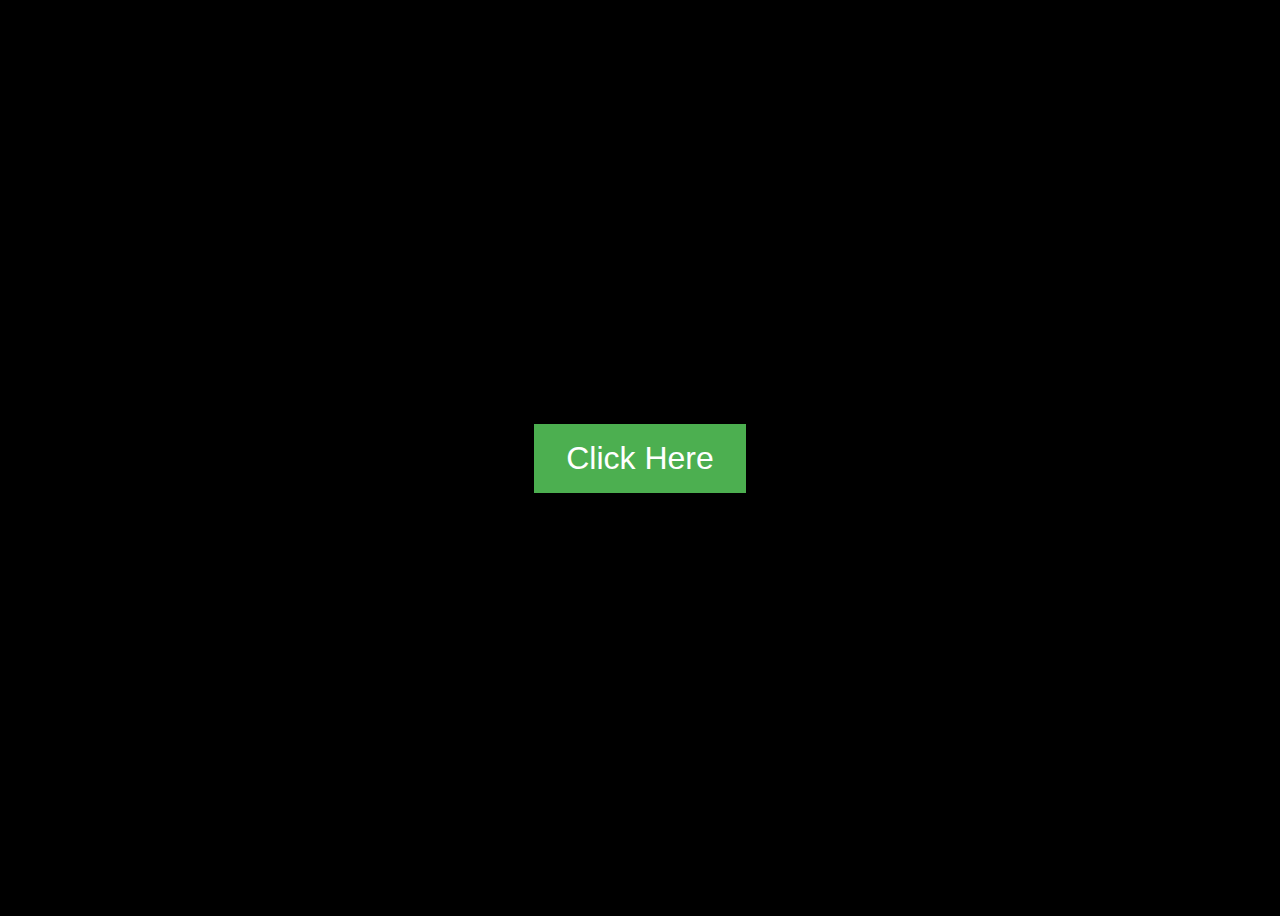
<file: index.html>
<!DOCTYPE html>
<html lang="en">
<head>
    <meta charset="UTF-8">
    <meta name="viewport" content="width=device-width, initial-scale=1.0">
    <title>Flowers</title>
    <link rel="stylesheet" href="flower.css">
</head>
<body class="not-loaded">
  <div id="initial-screen" class="initial-screen">
    <button id="start-button" class="start-button">Click Here</button>
  </div>
  <div id="flower-screen" class="flower-screen">
  <div class="flower-title">
    <p>You are Loved <3</p>
  </div>
  <div class="night"></div>
  <div class="flowers">
    <div class="flower flower--1">
      <div class="flower__leafs flower__leafs--1">
        <div class="flower__leaf flower__leaf--1"></div>
        <div class="flower__leaf flower__leaf--2"></div>
        <div class="flower__leaf flower__leaf--3"></div>
        <div class="flower__leaf flower__leaf--4"></div>
        <div class="flower__white-circle"></div>

        <div class="flower__light flower__light--1"></div>
        <div class="flower__light flower__light--2"></div>
        <div class="flower__light flower__light--3"></div>
        <div class="flower__light flower__light--4"></div>
        <div class="flower__light flower__light--5"></div>
        <div class="flower__light flower__light--6"></div>
        <div class="flower__light flower__light--7"></div>
        <div class="flower__light flower__light--8"></div>

      </div>
      <div class="flower__line">
        <div class="flower__line__leaf flower__line__leaf--1"></div>
        <div class="flower__line__leaf flower__line__leaf--2"></div>
        <div class="flower__line__leaf flower__line__leaf--3"></div>
        <div class="flower__line__leaf flower__line__leaf--4"></div>
        <div class="flower__line__leaf flower__line__leaf--5"></div>
        <div class="flower__line__leaf flower__line__leaf--6"></div>
      </div>
    </div>

    <div class="flower flower--2">
      <div class="flower__leafs flower__leafs--2">
        <div class="flower__leaf flower__leaf--1"></div>
        <div class="flower__leaf flower__leaf--2"></div>
        <div class="flower__leaf flower__leaf--3"></div>
        <div class="flower__leaf flower__leaf--4"></div>
        <div class="flower__white-circle"></div>

        <div class="flower__light flower__light--1"></div>
        <div class="flower__light flower__light--2"></div>
        <div class="flower__light flower__light--3"></div>
        <div class="flower__light flower__light--4"></div>
        <div class="flower__light flower__light--5"></div>
        <div class="flower__light flower__light--6"></div>
        <div class="flower__light flower__light--7"></div>
        <div class="flower__light flower__light--8"></div>

      </div>
      <div class="flower__line">
        <div class="flower__line__leaf flower__line__leaf--1"></div>
        <div class="flower__line__leaf flower__line__leaf--2"></div>
        <div class="flower__line__leaf flower__line__leaf--3"></div>
        <div class="flower__line__leaf flower__line__leaf--4"></div>
      </div>
    </div>

    <div class="flower flower--3">
      <div class="flower__leafs flower__leafs--3">
        <div class="flower__leaf flower__leaf--1"></div>
        <div class="flower__leaf flower__leaf--2"></div>
        <div class="flower__leaf flower__leaf--3"></div>
        <div class="flower__leaf flower__leaf--4"></div>
        <div class="flower__white-circle"></div>

        <div class="flower__light flower__light--1"></div>
        <div class="flower__light flower__light--2"></div>
        <div class="flower__light flower__light--3"></div>
        <div class="flower__light flower__light--4"></div>
        <div class="flower__light flower__light--5"></div>
        <div class="flower__light flower__light--6"></div>
        <div class="flower__light flower__light--7"></div>
        <div class="flower__light flower__light--8"></div>

      </div>
      <div class="flower__line">
        <div class="flower__line__leaf flower__line__leaf--1"></div>
        <div class="flower__line__leaf flower__line__leaf--2"></div>
        <div class="flower__line__leaf flower__line__leaf--3"></div>
        <div class="flower__line__leaf flower__line__leaf--4"></div>
      </div>
    </div>

    <div class="grow-ans" style="--d:1.2s">
      <div class="flower__g-long">
        <div class="flower__g-long__top"></div>
        <div class="flower__g-long__bottom"></div>
      </div>
    </div>

    <div class="growing-grass">
      <div class="flower__grass flower__grass--1">
        <div class="flower__grass--top"></div>
        <div class="flower__grass--bottom"></div>
        <div class="flower__grass__leaf flower__grass__leaf--1"></div>
        <div class="flower__grass__leaf flower__grass__leaf--2"></div>
        <div class="flower__grass__leaf flower__grass__leaf--3"></div>
        <div class="flower__grass__leaf flower__grass__leaf--4"></div>
        <div class="flower__grass__leaf flower__grass__leaf--5"></div>
        <div class="flower__grass__leaf flower__grass__leaf--6"></div>
        <div class="flower__grass__leaf flower__grass__leaf--7"></div>
        <div class="flower__grass__leaf flower__grass__leaf--8"></div>
        <div class="flower__grass__overlay"></div>
      </div>
    </div>

    <div class="growing-grass">
      <div class="flower__grass flower__grass--2">
        <div class="flower__grass--top"></div>
        <div class="flower__grass--bottom"></div>
        <div class="flower__grass__leaf flower__grass__leaf--1"></div>
        <div class="flower__grass__leaf flower__grass__leaf--2"></div>
        <div class="flower__grass__leaf flower__grass__leaf--3"></div>
        <div class="flower__grass__leaf flower__grass__leaf--4"></div>
        <div class="flower__grass__leaf flower__grass__leaf--5"></div>
        <div class="flower__grass__leaf flower__grass__leaf--6"></div>
        <div class="flower__grass__leaf flower__grass__leaf--7"></div>
        <div class="flower__grass__leaf flower__grass__leaf--8"></div>
        <div class="flower__grass__overlay"></div>
      </div>
    </div>

    <div class="grow-ans" style="--d:2.4s">
      <div class="flower__g-right flower__g-right--1">
        <div class="leaf"></div>
      </div>
    </div>

    <div class="grow-ans" style="--d:2.8s">
      <div class="flower__g-right flower__g-right--2">
        <div class="leaf"></div>
      </div>
    </div>

    <div class="grow-ans" style="--d:2.8s">
      <div class="flower__g-front">
        <div class="flower__g-front__leaf-wrapper flower__g-front__leaf-wrapper--1">
          <div class="flower__g-front__leaf"></div>
        </div>
        <div class="flower__g-front__leaf-wrapper flower__g-front__leaf-wrapper--2">
          <div class="flower__g-front__leaf"></div>
        </div>
        <div class="flower__g-front__leaf-wrapper flower__g-front__leaf-wrapper--3">
          <div class="flower__g-front__leaf"></div>
        </div>
        <div class="flower__g-front__leaf-wrapper flower__g-front__leaf-wrapper--4">
          <div class="flower__g-front__leaf"></div>
        </div>
        <div class="flower__g-front__leaf-wrapper flower__g-front__leaf-wrapper--5">
          <div class="flower__g-front__leaf"></div>
        </div>
        <div class="flower__g-front__leaf-wrapper flower__g-front__leaf-wrapper--6">
          <div class="flower__g-front__leaf"></div>
        </div>
        <div class="flower__g-front__leaf-wrapper flower__g-front__leaf-wrapper--7">
          <div class="flower__g-front__leaf"></div>
        </div>
        <div class="flower__g-front__leaf-wrapper flower__g-front__leaf-wrapper--8">
          <div class="flower__g-front__leaf"></div>
        </div>
        <div class="flower__g-front__line"></div>
      </div>
    </div>

    <div class="grow-ans" style="--d:3.2s">
      <div class="flower__g-fr">
        <div class="leaf"></div>
        <div class="flower__g-fr__leaf flower__g-fr__leaf--1"></div>
        <div class="flower__g-fr__leaf flower__g-fr__leaf--2"></div>
        <div class="flower__g-fr__leaf flower__g-fr__leaf--3"></div>
        <div class="flower__g-fr__leaf flower__g-fr__leaf--4"></div>
        <div class="flower__g-fr__leaf flower__g-fr__leaf--5"></div>
        <div class="flower__g-fr__leaf flower__g-fr__leaf--6"></div>
        <div class="flower__g-fr__leaf flower__g-fr__leaf--7"></div>
        <div class="flower__g-fr__leaf flower__g-fr__leaf--8"></div>
      </div>
    </div>

    <div class="long-g long-g--0">
      <div class="grow-ans" style="--d:3s">
        <div class="leaf leaf--0"></div>
      </div>
      <div class="grow-ans" style="--d:2.2s">
        <div class="leaf leaf--1"></div>
      </div>
      <div class="grow-ans" style="--d:3.4s">
        <div class="leaf leaf--2"></div>
      </div>
      <div class="grow-ans" style="--d:3.6s">
        <div class="leaf leaf--3"></div>
      </div>
    </div>

    <div class="long-g long-g--1">
      <div class="grow-ans" style="--d:3.6s">
        <div class="leaf leaf--0"></div>
      </div>
      <div class="grow-ans" style="--d:3.8s">
        <div class="leaf leaf--1"></div>
      </div>
      <div class="grow-ans" style="--d:4s">
        <div class="leaf leaf--2"></div>
      </div>
      <div class="grow-ans" style="--d:4.2s">
        <div class="leaf leaf--3"></div>
      </div>
    </div>

    <div class="long-g long-g--2">
      <div class="grow-ans" style="--d:4s">
        <div class="leaf leaf--0"></div>
      </div>
      <div class="grow-ans" style="--d:4.2s">
        <div class="leaf leaf--1"></div>
      </div>
      <div class="grow-ans" style="--d:4.4s">
        <div class="leaf leaf--2"></div>
      </div>
      <div class="grow-ans" style="--d:4.6s">
        <div class="leaf leaf--3"></div>
      </div>
    </div>

    <div class="long-g long-g--3">
      <div class="grow-ans" style="--d:4s">
        <div class="leaf leaf--0"></div>
      </div>
      <div class="grow-ans" style="--d:4.2s">
        <div class="leaf leaf--1"></div>
      </div>
      <div class="grow-ans" style="--d:3s">
        <div class="leaf leaf--2"></div>
      </div>
      <div class="grow-ans" style="--d:3.6s">
        <div class="leaf leaf--3"></div>
      </div>
    </div>

    <div class="long-g long-g--4">
      <div class="grow-ans" style="--d:4s">
        <div class="leaf leaf--0"></div>
      </div>
      <div class="grow-ans" style="--d:4.2s">
        <div class="leaf leaf--1"></div>
      </div>
      <div class="grow-ans" style="--d:3s">
        <div class="leaf leaf--2"></div>
      </div>
      <div class="grow-ans" style="--d:3.6s">
        <div class="leaf leaf--3"></div>
      </div>
    </div>

    <div class="long-g long-g--5">
      <div class="grow-ans" style="--d:4s">
        <div class="leaf leaf--0"></div>
      </div>
      <div class="grow-ans" style="--d:4.2s">
        <div class="leaf leaf--1"></div>
      </div>
      <div class="grow-ans" style="--d:3s">
        <div class="leaf leaf--2"></div>
      </div>
      <div class="grow-ans" style="--d:3.6s">
        <div class="leaf leaf--3"></div>
      </div>
    </div>

    <div class="long-g long-g--6">
      <div class="grow-ans" style="--d:4.2s">
        <div class="leaf leaf--0"></div>
      </div>
      <div class="grow-ans" style="--d:4.4s">
        <div class="leaf leaf--1"></div>
      </div>
      <div class="grow-ans" style="--d:4.6s">
        <div class="leaf leaf--2"></div>
      </div>
      <div class="grow-ans" style="--d:4.8s">
        <div class="leaf leaf--3"></div>
      </div>
    </div>

    <div class="long-g long-g--7">
      <div class="grow-ans" style="--d:3s">
        <div class="leaf leaf--0"></div>
      </div>
      <div class="grow-ans" style="--d:3.2s">
        <div class="leaf leaf--1"></div>
      </div>
      <div class="grow-ans" style="--d:3.5s">
        <div class="leaf leaf--2"></div>
      </div>
      <div class="grow-ans" style="--d:3.6s">
        <div class="leaf leaf--3"></div>
      </div>
    </div>
  </div>
  <script src="flower.js"></script>
</div>
</body>
</html>
</file>
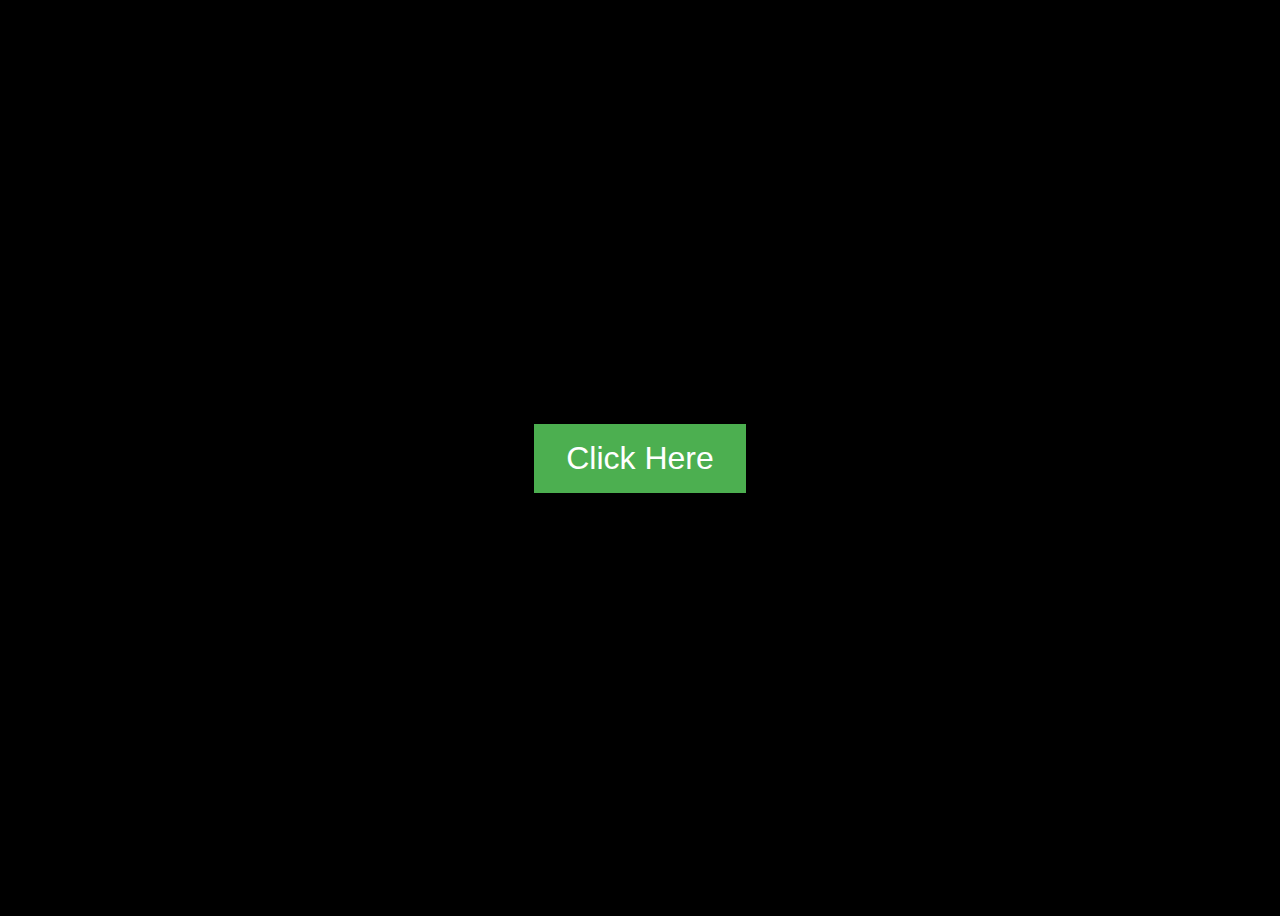
<file: flower.html>
<!DOCTYPE html>
<html lang="en">
<head>
    <meta charset="UTF-8">
    <meta name="viewport" content="width=device-width, initial-scale=1.0">
    <title>Flowers</title>
    <link rel="stylesheet" href="flower.css">
</head>
<body class="not-loaded">
  <div id="initial-screen" class="initial-screen">
    <button id="start-button" class="start-button">Click Here</button>
  </div>
  <div id="flower-screen" class="flower-screen">
  <div class="flower-title">Zest fest Zeinab >:3</div>
  <div class="night"></div>
  <div class="flowers">
    <div class="flower flower--1">
      <div class="flower__leafs flower__leafs--1">
        <div class="flower__leaf flower__leaf--1"></div>
        <div class="flower__leaf flower__leaf--2"></div>
        <div class="flower__leaf flower__leaf--3"></div>
        <div class="flower__leaf flower__leaf--4"></div>
        <div class="flower__white-circle"></div>

        <div class="flower__light flower__light--1"></div>
        <div class="flower__light flower__light--2"></div>
        <div class="flower__light flower__light--3"></div>
        <div class="flower__light flower__light--4"></div>
        <div class="flower__light flower__light--5"></div>
        <div class="flower__light flower__light--6"></div>
        <div class="flower__light flower__light--7"></div>
        <div class="flower__light flower__light--8"></div>

      </div>
      <div class="flower__line">
        <div class="flower__line__leaf flower__line__leaf--1"></div>
        <div class="flower__line__leaf flower__line__leaf--2"></div>
        <div class="flower__line__leaf flower__line__leaf--3"></div>
        <div class="flower__line__leaf flower__line__leaf--4"></div>
        <div class="flower__line__leaf flower__line__leaf--5"></div>
        <div class="flower__line__leaf flower__line__leaf--6"></div>
      </div>
    </div>

    <div class="flower flower--2">
      <div class="flower__leafs flower__leafs--2">
        <div class="flower__leaf flower__leaf--1"></div>
        <div class="flower__leaf flower__leaf--2"></div>
        <div class="flower__leaf flower__leaf--3"></div>
        <div class="flower__leaf flower__leaf--4"></div>
        <div class="flower__white-circle"></div>

        <div class="flower__light flower__light--1"></div>
        <div class="flower__light flower__light--2"></div>
        <div class="flower__light flower__light--3"></div>
        <div class="flower__light flower__light--4"></div>
        <div class="flower__light flower__light--5"></div>
        <div class="flower__light flower__light--6"></div>
        <div class="flower__light flower__light--7"></div>
        <div class="flower__light flower__light--8"></div>

      </div>
      <div class="flower__line">
        <div class="flower__line__leaf flower__line__leaf--1"></div>
        <div class="flower__line__leaf flower__line__leaf--2"></div>
        <div class="flower__line__leaf flower__line__leaf--3"></div>
        <div class="flower__line__leaf flower__line__leaf--4"></div>
      </div>
    </div>

    <div class="flower flower--3">
      <div class="flower__leafs flower__leafs--3">
        <div class="flower__leaf flower__leaf--1"></div>
        <div class="flower__leaf flower__leaf--2"></div>
        <div class="flower__leaf flower__leaf--3"></div>
        <div class="flower__leaf flower__leaf--4"></div>
        <div class="flower__white-circle"></div>

        <div class="flower__light flower__light--1"></div>
        <div class="flower__light flower__light--2"></div>
        <div class="flower__light flower__light--3"></div>
        <div class="flower__light flower__light--4"></div>
        <div class="flower__light flower__light--5"></div>
        <div class="flower__light flower__light--6"></div>
        <div class="flower__light flower__light--7"></div>
        <div class="flower__light flower__light--8"></div>

      </div>
      <div class="flower__line">
        <div class="flower__line__leaf flower__line__leaf--1"></div>
        <div class="flower__line__leaf flower__line__leaf--2"></div>
        <div class="flower__line__leaf flower__line__leaf--3"></div>
        <div class="flower__line__leaf flower__line__leaf--4"></div>
      </div>
    </div>

    <div class="grow-ans" style="--d:1.2s">
      <div class="flower__g-long">
        <div class="flower__g-long__top"></div>
        <div class="flower__g-long__bottom"></div>
      </div>
    </div>

    <div class="growing-grass">
      <div class="flower__grass flower__grass--1">
        <div class="flower__grass--top"></div>
        <div class="flower__grass--bottom"></div>
        <div class="flower__grass__leaf flower__grass__leaf--1"></div>
        <div class="flower__grass__leaf flower__grass__leaf--2"></div>
        <div class="flower__grass__leaf flower__grass__leaf--3"></div>
        <div class="flower__grass__leaf flower__grass__leaf--4"></div>
        <div class="flower__grass__leaf flower__grass__leaf--5"></div>
        <div class="flower__grass__leaf flower__grass__leaf--6"></div>
        <div class="flower__grass__leaf flower__grass__leaf--7"></div>
        <div class="flower__grass__leaf flower__grass__leaf--8"></div>
        <div class="flower__grass__overlay"></div>
      </div>
    </div>

    <div class="growing-grass">
      <div class="flower__grass flower__grass--2">
        <div class="flower__grass--top"></div>
        <div class="flower__grass--bottom"></div>
        <div class="flower__grass__leaf flower__grass__leaf--1"></div>
        <div class="flower__grass__leaf flower__grass__leaf--2"></div>
        <div class="flower__grass__leaf flower__grass__leaf--3"></div>
        <div class="flower__grass__leaf flower__grass__leaf--4"></div>
        <div class="flower__grass__leaf flower__grass__leaf--5"></div>
        <div class="flower__grass__leaf flower__grass__leaf--6"></div>
        <div class="flower__grass__leaf flower__grass__leaf--7"></div>
        <div class="flower__grass__leaf flower__grass__leaf--8"></div>
        <div class="flower__grass__overlay"></div>
      </div>
    </div>

    <div class="grow-ans" style="--d:2.4s">
      <div class="flower__g-right flower__g-right--1">
        <div class="leaf"></div>
      </div>
    </div>

    <div class="grow-ans" style="--d:2.8s">
      <div class="flower__g-right flower__g-right--2">
        <div class="leaf"></div>
      </div>
    </div>

    <div class="grow-ans" style="--d:2.8s">
      <div class="flower__g-front">
        <div class="flower__g-front__leaf-wrapper flower__g-front__leaf-wrapper--1">
          <div class="flower__g-front__leaf"></div>
        </div>
        <div class="flower__g-front__leaf-wrapper flower__g-front__leaf-wrapper--2">
          <div class="flower__g-front__leaf"></div>
        </div>
        <div class="flower__g-front__leaf-wrapper flower__g-front__leaf-wrapper--3">
          <div class="flower__g-front__leaf"></div>
        </div>
        <div class="flower__g-front__leaf-wrapper flower__g-front__leaf-wrapper--4">
          <div class="flower__g-front__leaf"></div>
        </div>
        <div class="flower__g-front__leaf-wrapper flower__g-front__leaf-wrapper--5">
          <div class="flower__g-front__leaf"></div>
        </div>
        <div class="flower__g-front__leaf-wrapper flower__g-front__leaf-wrapper--6">
          <div class="flower__g-front__leaf"></div>
        </div>
        <div class="flower__g-front__leaf-wrapper flower__g-front__leaf-wrapper--7">
          <div class="flower__g-front__leaf"></div>
        </div>
        <div class="flower__g-front__leaf-wrapper flower__g-front__leaf-wrapper--8">
          <div class="flower__g-front__leaf"></div>
        </div>
        <div class="flower__g-front__line"></div>
      </div>
    </div>

    <div class="grow-ans" style="--d:3.2s">
      <div class="flower__g-fr">
        <div class="leaf"></div>
        <div class="flower__g-fr__leaf flower__g-fr__leaf--1"></div>
        <div class="flower__g-fr__leaf flower__g-fr__leaf--2"></div>
        <div class="flower__g-fr__leaf flower__g-fr__leaf--3"></div>
        <div class="flower__g-fr__leaf flower__g-fr__leaf--4"></div>
        <div class="flower__g-fr__leaf flower__g-fr__leaf--5"></div>
        <div class="flower__g-fr__leaf flower__g-fr__leaf--6"></div>
        <div class="flower__g-fr__leaf flower__g-fr__leaf--7"></div>
        <div class="flower__g-fr__leaf flower__g-fr__leaf--8"></div>
      </div>
    </div>

    <div class="long-g long-g--0">
      <div class="grow-ans" style="--d:3s">
        <div class="leaf leaf--0"></div>
      </div>
      <div class="grow-ans" style="--d:2.2s">
        <div class="leaf leaf--1"></div>
      </div>
      <div class="grow-ans" style="--d:3.4s">
        <div class="leaf leaf--2"></div>
      </div>
      <div class="grow-ans" style="--d:3.6s">
        <div class="leaf leaf--3"></div>
      </div>
    </div>

    <div class="long-g long-g--1">
      <div class="grow-ans" style="--d:3.6s">
        <div class="leaf leaf--0"></div>
      </div>
      <div class="grow-ans" style="--d:3.8s">
        <div class="leaf leaf--1"></div>
      </div>
      <div class="grow-ans" style="--d:4s">
        <div class="leaf leaf--2"></div>
      </div>
      <div class="grow-ans" style="--d:4.2s">
        <div class="leaf leaf--3"></div>
      </div>
    </div>

    <div class="long-g long-g--2">
      <div class="grow-ans" style="--d:4s">
        <div class="leaf leaf--0"></div>
      </div>
      <div class="grow-ans" style="--d:4.2s">
        <div class="leaf leaf--1"></div>
      </div>
      <div class="grow-ans" style="--d:4.4s">
        <div class="leaf leaf--2"></div>
      </div>
      <div class="grow-ans" style="--d:4.6s">
        <div class="leaf leaf--3"></div>
      </div>
    </div>

    <div class="long-g long-g--3">
      <div class="grow-ans" style="--d:4s">
        <div class="leaf leaf--0"></div>
      </div>
      <div class="grow-ans" style="--d:4.2s">
        <div class="leaf leaf--1"></div>
      </div>
      <div class="grow-ans" style="--d:3s">
        <div class="leaf leaf--2"></div>
      </div>
      <div class="grow-ans" style="--d:3.6s">
        <div class="leaf leaf--3"></div>
      </div>
    </div>

    <div class="long-g long-g--4">
      <div class="grow-ans" style="--d:4s">
        <div class="leaf leaf--0"></div>
      </div>
      <div class="grow-ans" style="--d:4.2s">
        <div class="leaf leaf--1"></div>
      </div>
      <div class="grow-ans" style="--d:3s">
        <div class="leaf leaf--2"></div>
      </div>
      <div class="grow-ans" style="--d:3.6s">
        <div class="leaf leaf--3"></div>
      </div>
    </div>

    <div class="long-g long-g--5">
      <div class="grow-ans" style="--d:4s">
        <div class="leaf leaf--0"></div>
      </div>
      <div class="grow-ans" style="--d:4.2s">
        <div class="leaf leaf--1"></div>
      </div>
      <div class="grow-ans" style="--d:3s">
        <div class="leaf leaf--2"></div>
      </div>
      <div class="grow-ans" style="--d:3.6s">
        <div class="leaf leaf--3"></div>
      </div>
    </div>

    <div class="long-g long-g--6">
      <div class="grow-ans" style="--d:4.2s">
        <div class="leaf leaf--0"></div>
      </div>
      <div class="grow-ans" style="--d:4.4s">
        <div class="leaf leaf--1"></div>
      </div>
      <div class="grow-ans" style="--d:4.6s">
        <div class="leaf leaf--2"></div>
      </div>
      <div class="grow-ans" style="--d:4.8s">
        <div class="leaf leaf--3"></div>
      </div>
    </div>

    <div class="long-g long-g--7">
      <div class="grow-ans" style="--d:3s">
        <div class="leaf leaf--0"></div>
      </div>
      <div class="grow-ans" style="--d:3.2s">
        <div class="leaf leaf--1"></div>
      </div>
      <div class="grow-ans" style="--d:3.5s">
        <div class="leaf leaf--2"></div>
      </div>
      <div class="grow-ans" style="--d:3.6s">
        <div class="leaf leaf--3"></div>
      </div>
    </div>
  </div>
  <script src="flower.js"></script>
</div>
</body>
</html>
</file>
<file: flower.css>
Here's a corrected version of your `flower.css` file. The primary issues were related to improperly nested selectors and missing animations. I corrected the nesting and added the missing keyframe animations where possible:

```css
*,
*::after,
*::before {
  padding: 0;
  margin: 0;
  box-sizing: border-box;
}

:root {
  --dark-color: #000;
}

body {
  display: flex;
  align-items: flex-end;
  justify-content: center;
  min-height: 100vh;
  background-color: var(--dark-color);
  overflow: hidden;
  perspective: 1000px;
}

.night {
  position: fixed;
  left: 50%;
  top: 0;
  transform: translateX(-50%);
  width: 100%;
  height: 100%;
  filter: blur(0.1vmin);
  background-image: radial-gradient(
      ellipse at top,
      transparent 0%,
      var(--dark-color)
    ),
    radial-gradient(
      ellipse at bottom,
      var(--dark-color),
      rgba(145, 233, 255, 0.2)
    ),
    repeating-linear-gradient(
      220deg,
      rgb(0, 0, 0) 0px,
      rgb(0, 0, 0) 19px,
      transparent 19px,
      transparent 22px
    ),
    repeating-linear-gradient(
      189deg,
      rgb(0, 0, 0) 0px,
      rgb(0, 0, 0) 19px,
      transparent 19px,
      transparent 22px
    ),
    repeating-linear-gradient(
      148deg,
      rgb(0, 0, 0) 0px,
      rgb(0, 0, 0) 19px,
      transparent 19px,
      transparent 22px
    ),
    linear-gradient(90deg, rgb(0, 255, 250), rgb(240, 240, 240));
}

.flowers {
  position: relative;
  transform: scale(0.9);
}

.flower {
  position: absolute;
  bottom: 10vmin;
  transform-origin: bottom center;
  z-index: 10;
  --fl-speed: 0.8s;
}

.flower--1 {
  animation: moving-flower-1 4s linear infinite;
}

.flower--1 .flower__line {
  height: 70vmin;
  animation-delay: 0.3s;
}

.flower--1 .flower__line__leaf--1 {
  animation: blooming-leaf-right var(--fl-speed) 1.6s backwards;
}

.flower--1 .flower__line__leaf--2 {
  animation: blooming-leaf-right var(--fl-speed) 1.4s backwards;
}

.flower--1 .flower__line__leaf--3 {
  animation: blooming-leaf-left var(--fl-speed) 1.2s backwards;
}

.flower--1 .flower__line__leaf--4 {
  animation: blooming-leaf-left var(--fl-speed) 1s backwards;
}

.flower--1 .flower__line__leaf--5 {
  animation: blooming-leaf-right var(--fl-speed) 1.8s backwards;
}

.flower--1 .flower__line__leaf--6 {
  animation: blooming-leaf-left var(--fl-speed) 2s backwards;
}

.flower--2 {
  left: 50%;
  transform: rotate(20deg);
  animation: moving-flower-2 4s linear infinite;
}

.flower--2 .flower__line {
  height: 60vmin;
  animation-delay: 0.6s;
}

.flower--2 .flower__line__leaf--1 {
  animation: blooming-leaf-right var(--fl-speed) 1.9s backwards;
}

.flower--2 .flower__line__leaf--2 {
  animation: blooming-leaf-right var(--fl-speed) 1.7s backwards;
}

.flower--2 .flower__line__leaf--3 {
  animation: blooming-leaf-left var(--fl-speed) 1.5s backwards;
}

.flower--2 .flower__line__leaf--4 {
  animation: blooming-leaf-left var(--fl-speed) 1.3s backwards;
}

.flower--3 {
  left: 50%;
  transform: rotate(-15deg);
  animation: moving-flower-3 4s linear infinite;
}

.flower--3 .flower__line {
  animation-delay: 0.9s;
}

.flower--3 .flower__line__leaf--1 {
  animation: blooming-leaf-right var(--fl-speed) 2.5s backwards;
}

.flower--3 .flower__line__leaf--2 {
  animation: blooming-leaf-right var(--fl-speed) 2.3s backwards;
}

.flower--3 .flower__line__leaf--3 {
  animation: blooming-leaf-left var(--fl-speed) 2.1s backwards;
}

.flower--3 .flower__line__leaf--4 {
  animation: blooming-leaf-left var(--fl-speed) 1.9s backwards;
}

.flower__leafs {
  position: relative;
  animation: blooming-flower 2s backwards;
}

.flower__leafs--1 {
  animation-delay: 1.1s;
}

.flower__leafs--2 {
  animation-delay: 1.4s;
}

.flower__leafs--3 {
  animation-delay: 1.7s;
}

  .flower__leafs::after {
    content: "";
    position: absolute;
    left: 0;
    top: 0;
    transform: translate(-50%, -100%);
    width: 8vmin;
    height: 8vmin;
    background-color: #6bf0ff;
    filter: blur(10vmin);
  }

.flower__leaf {
  position: absolute;
  bottom: 0;
  left: 50%;
  width: 8vmin;
  height: 11vmin;
  border-radius: 51% 49% 47% 53% / 44% 45% 55% 69%;
  background-color: #a7ffee;
  background-image: linear-gradient(to top, #54b8aa, #a7ffee);
  transform-origin: bottom center;
  opacity: 0.9;
  box-shadow: inset 0 0 2vmin rgba(255, 255, 255, 0.5);
}

.flower__leaf--1 {
  transform: translate(-10%, 1%) rotateY(40deg) rotateX(-50deg);
}

.flower__leaf--2 {
  transform: translate(-50%, -4%) rotateX(40deg);
}

.flower__leaf--3 {
  transform: translate(-90%, 0%) rotateY(45deg) rotateX(50deg);
}

.flower__leaf--4 {
  width: 8vmin;
  height: 8vmin;
  transform-origin: bottom left;
  border-radius: 4vmin 10vmin 4vmin 4vmin;
  transform: translate(-0%, 18%) rotateX(70deg) rotate(-43deg);
  background-image: linear-gradient(to top, #39c6d6, #a7ffee);
  z-index: 1;
  opacity: 0.8;
}

.flower__white-circle {
  position: absolute;
  left: -3.5vmin;
  top: -3vmin;
  width: 9vmin;
  height: 4vmin;
  border-radius: 50%;
  background-color: #fff;
}

.flower__white-circle::after {
  content: "";
  position: absolute;
  left: 50%;
  top: 45%;
  transform: translate(-50%, -50%);
  width: 60%;
  height: 60%;
  border-radius: inherit;
  background-image: repeating-linear-gradient(
      135deg,
      rgba(0, 0, 0, 0.03) 0px,
      rgba(0, 0, 0, 0.03) 1px,
      transparent 1px,
      transparent 12px
    ),
    repeating-linear-gradient(
      45deg,
      rgba(0, 0, 0, 0.03) 0px,
      rgba(0, 0, 0, 0.03) 1px,
      transparent 1px,
      transparent 12px
    ),
    repeating-linear-gradient(
      67.5deg,
      rgba(0, 0, 0, 0.03) 0px,
      rgba(0, 0, 0, 0.03) 1px,
      transparent 1px,
      transparent 12px
    ),
    repeating-linear-gradient(
      135deg,
      rgba(0, 0, 0, 0.03) 0px,
      rgba(0, 0, 0, 0.03) 1px,
      transparent 1px,
      transparent 12px
    ),
    repeating-linear-gradient(
      45deg,
      rgba(0, 0, 0, 0.03) 0px,
      rgba(0, 0, 0, 0.03) 1px,
      transparent 1px,
      transparent 12px
        ),
        repeating-linear-gradient(
          112.5deg,
          rgba(0, 0, 0, 0.03) 0px,
          rgba(0, 0, 0, 0.03) 1px,
          transparent 1px,
          transparent 12px
        ),
        repeating-linear-gradient(
          112.5deg,
          rgba(0, 0, 0, 0.03) 0px,
          rgba(0, 0, 0, 0.03) 1px,
          transparent 1px,
          transparent 12px
        ),
        repeating-linear-gradient(
          45deg,
          rgba(0, 0, 0, 0.03) 0px,
          rgba(0, 0, 0, 0.03) 1px,
          transparent 1px,
          transparent 12px
        ),
        repeating-linear-gradient(
          22.5deg,
          rgba(0, 0, 0, 0.03) 0px,
          rgba(0, 0, 0, 0.03) 1px,
          transparent 1px,
          transparent 12px
        ),
        repeating-linear-gradient(
          45deg,
          rgba(0, 0, 0, 0.03) 0px,
          rgba(0, 0, 0, 0.03) 1px,
          transparent 1px,
          transparent 12px
        ),
        repeating-linear-gradient(
          22.5deg,
          rgba(0, 0, 0, 0.03) 0px,
          rgba(0, 0, 0, 0.03) 1px,
          transparent 1px,
          transparent 12px
        ),
        repeating-linear-gradient(
          135deg,
          rgba(0, 0, 0, 0.03) 0px,
          rgba(0, 0, 0, 0.03) 1px,
          transparent 1px,
          transparent 12px
        ),
        repeating-linear-gradient(
          157.5deg,
          rgba(0, 0, 0, 0.03) 0px,
          rgba(0, 0, 0, 0.03) 1px,
          transparent 1px,
          transparent 12px
        ),
        repeating-linear-gradient(
          67.5deg,
          rgba(0, 0, 0, 0.03) 0px,
          rgba(0, 0, 0, 0.03) 1px,
          transparent 1px,
          transparent 12px
        ),
        repeating-linear-gradient(
          67.5deg,
          rgba(0, 0, 0, 0.03) 0px,
          rgba(0, 0, 0, 0.03) 1px,
          transparent 1px,
          transparent 12px
        ),
        linear-gradient(90deg, rgb(255, 235, 18), rgb(255, 206, 0));
    }

  .flower__line {
    height: 55vmin;
    width:1.5vmin;
    background-image: linear-gradient(
      to left,
      rgba(0, 0, 0, 0.2),
      transparent,
      rgba(255, 255, 255, 0.2)
    ),
    linear-gradient(to top, transparent 10%, #14757a, #39c6d6);
    box-shadow: inset 0 0 2px rgba(0, 0, 0, 0.5);
    animation: grow-flower-tree 4s backwards;
  }

  .flower__line__leaf {
    --w: 7vmin;
    --h: calc(var(--w) + 2vmin);
    position: absolute;
    top: 20%;
    left: 90%;
    width: var(--w);
    height: var(--h);
    border-top-right-radius: var(--h);
    border-bottom-left-radius; var(--h);
    background-image: linear-gradient(
      to top,
      rgba(20, 117, 122, 0.4),
      #39c6d6
    );
  }

  .flower__line__leaf--1 {
    transform: rotate(70deg) rotateY(30deg);
  }

  .flower__line__leaf--2 {
    top: 45%;
    transform: rotate(70deg) rotateY(30deg);
  }

  .flower__line__leaf--3,
  .flower__line__leaf--4,
  .flower__line__leaf--6 {
    border-top-right-radius: 0;
    border-bottom-left-radius: 0;
    border-top-left-radius: var(--h);
    border-bottom-right-radius: var(--h);
    left: -460%;
    top: 12%;
    transform: rotate(-70deg) rotateY(30deg);
  }

  .flower__line__leaf--4 {
    top: 40%;
  }

  .flower__line__leaf--5 {
    top: 0;
    transform-origin: left;
    transform: rotate(70deg) rotateY(30deg) scale(0.6);
  }

  .flower__line__leaf--6 {
    top: -2%;
    left: -450%;
    transform-origin: right;
    transform: rotate(-70deg) rotateY(30deg) scale(0.6);
  }

  .flower__grass {
    --c: #159faa;
    --line-w: 1.5vmin;

    position: absolute;
    bottom:12vmin;
    left: -7vmin;
    display: flex;
    flex-direction: column;
    align-items: flex-end;
    z-index: 20;
    transform-origin: bottom center;
    transform: rotate(-48deg) rotateY(40deg);
  }

  .flower__grass--1 {
    animation: moving-grass 2s linear infinite;
  }

  .flower__grass--2 {
    left: 2vmin;
    bottom: 10vmin;
    transform: scale(0.5) rotate(75deg) rotateX(10deg) rotateY(-200deg);
    opacity: 0.8;
    z-index: 0;
    animation: moving-grass--2 1.5s linear infinite;
  }

  .flower__grass--top {
    width: 7vmin;
    height: 10vmin;
    border-top-right-radius: 100%;
    border-right: var(--line-w) solid var(--c);
    transform-origin: bottom center;
    transform: rotate(-2deg);
  }

  .flower__grass--bottom {
    margin-top: -2px;
    width: var(--line-w);
    height: 25vmin;
    background-image: linear-gradient(to top, transparent, var(--c));
  }

  .flower__grass__leaf {
    --size: 10vmin;
    position: absolute;
    width: calc(var(--size) * 2.1);
    height: var(--size);
    border-top-left-radius: var(--size);
    border-top-right-radius: var(--size);
    background-image: linear-gradient(
      to top,
      transparent,
      transparent 30%,
      var(--c)
    );
    z-index: 100;
  }

  .flower__grass__leaf--1 {
    top: -6%;
    left: 30%;
    --size: 6vmin;
    transform: rotate(-20deg);
    animation: growing-grass-ans--1 2s 2.6s backwards;
  }

  @keyframes growing-grass-ans--1 {
    0% {
      transform-origin: bottom left;
      transform: rotate(-20deg) scale(0);
    }
  }

  .flower__grass__leaf--2 {
    top: -5%;
    left: -110%;
    --size: 6vmin;
    transform: rotate(10deg);
    animation: growing-grass-ans--2 2s 2.4s linear backwards;
  }

  @keyframes growing-grass-ans--2 {
    0% {
      transform-origin: bottom right;
      transform: rotate(10deg) scale(0);
    }
  }

  .flower__grass__leaf--3 {
    top: 5%;
    left: 60%;
    --size: 8vmin;
    transform: rotate(-18deg) rotateX(-20deg);
    animation: growing-grass-ans--3 2s 2.2s linear backwards;
  }

  @keyframes growing-grass-ans--3 {
    0% {
      transform-origin: bottom left;
      transform: rotate(-18deg) rotateX(-20deg) scale(0);
    }
  }

  .flower__grass__leaf--4 {
    top: 6%;
    left: -135%;
    --size: 8vmin;
    transform: rotate(2deg);
    animation: growing-grass-ans--4 2s 2s linear backwards;
  }

  @keyframes growingg-grass-ans--4 {
    0% {
      transform-origin: bottom right;
      transform: rotate(2deg) scale(0);
    }
  }

  .flower__grass__leaf--5 {
    top: 20%;
    left: 60%;
    --size: 10vmin;
    transform: rotate(-24deg) rotateX(-20deg);
    animation: growing-grass-ans--5 2s 1.8s linear backwards;
  }

  @keyframes growing-grass-ans--5 {
    0% {
      transform-origin: bottom left;
      transform: rotate(-24deg) rotateX(-20deg) scale(0);
    }
  }

  .flower__grass__leaf--6 {
    top: 22%;
    left: -180%;
    --size: 10vmin;
    transform: rotate(10deg);
    animation: growing-grass-ans--6 2s 1.6s linear backwards;
  }

  @keyframes growing-grass-ans--6 {
    0% {
      transform-origin: bottom right;
      transform: rotate(10deg) scale(0);
    }
  }

  .flower__grass__leaf--7 {
    top: 39%;
    left: 70%;
    --size: 10vmin;
    transform: rotate(-10deg);
    animation: growing-grass-ans--7 2s 1.4s linear backwards;
  }

  @keyframes growing-grass-ans--7 {
    0% {
      transform-origin: bottom left;
      transform: rotate(-10deg) scale(0);
    }
  }

  .flower__grass__leaf--8 {
    top: 40%;
    left: -215%;
    --size: 11vmin;
    transform: rotate(10deg);
    animation: growing-grass-ans--8 2s 1.2s linear backwards;
  }

  @keyframes growing-grass-ans--8 {
    0% {
      transform-origin: bottom right;
      transform: rotate(10deg) scale(0);
    }
  }

  .flower__grass__overlay {
    position: absolute;
    top: -10%;
    right: 0%;
    width: 100%;
    height: 100%;
    background-color: rgba(0, 0, 0, 0.6);
    filter: blur(1.5vmin);
    z-index: 100;
  }

  .flower__g-long {
    --w: 2vmin;
    --h: 6vmin;
    --c: 159faa;
    position: absolute;
    bottom: 10vmin;
    left: -3vmin;
  transform-origin: bottom center;
  transform: rotate(-30deg) rotateY(-20deg);
  display: flex;
  flex-direction: column;
  align-items: flex-end;
  animation: flower-g-long-ans 3s linear infinite;
}

@keyframes flower-g-long-ans {
  0%,
  100% {
    transform: rotate(-30deg) rotateY(-20deg);
  }

  50% {
    transform: rotate(-32deg) rotateY(-20deg);
  }
}

.flower__g-long__top {
  top: calc(var(--h) * -1);
  width: calc(var(--w) + 1vmin);
  height: var(--h);
  border-top-right-radius: 100%;
  border-right: 0.7vmin solid var(--c);
  transform: translate(-0.7vmin, 1vmin);
}

.flower__g-long__bottom {
  width: var(--w);
  height: 50vmin;
  transform-origin: bottom center;
  background-image: linear-gradient(to top, transparent 30%, var(--c));
  box-shadow: inset 0 0 2px rgba(0, 0, 0, 0.5);
  clip-path: polygon(35% 0, 65% 1%, 100% 100%, 0% 100%);
  }

  .flower__g-right {
    position: absolute;
  bottom: 6vmin;
  left: -2vmin;
  transform-origin: bottom left;
  transform: rotate(20deg);
}

.flower__g-right .leaf {
  width: 30vmin;
  height: 50vmin;
  border-top-left-radius: 100%;
  border-left: 2vmin solid #079097;
  background-image: linear-gradient(to bottom, transparent, var(--dark-color) 60%);
  -webkit-mask-image: linear-gradient(to top, transparent 30%, #079097 60%);
}

.flower__g-right--1 {
  animation: flower-g-right-ans 2.5s linear infinite;
}

.flower__g-right--2 {
  left: 5vmin;
  transform: rotateY(-180deg);
  animation: flower-g-right-ans--2 3s linear infinite;
}

.flower__g-right--2 .leaf {
  height: 75vmin;
  filter: blur(0.3vmin);
  opacity: 0.8;
}

@keyframes flower-g-right-ans {
  0%,
  100% {
    transform: rotate(20deg);
  }

  50% {
    transform: rotate(24deg) rotateX(-20deg);
  }
}

@keyframes flower-g-right-ans--2 {
  0%,
  100% {
    transform: rotateY(-180deg) rotate(0deg) rotateX(-20deg);
  }

  50% {
    transform: rotateY(-180deg) rotate(6deg) rotateX(-20deg);
  }
}

  .flower__g-front {
    position: absolute;
    bottom: 6vmin;
    left: 2.5vmin;
    z-index: 100;
    transform-origin: bottom center;
    transform: rotate(-28deg) rotateY(30deg) scale(1.04);
    animation: flower__g-front-ans 2s linear infinite;
  }

    @keyframes flower__g-front-ans {
      0%,
      100% {
        transform: rotate(-28deg) rotateY(30deg) scale(1.04);
      }
      50% {
        transform: rotate(-35deg) rotateY(40deg) scale(1.04);
      }
    }

    .flower__g-front__line {
      width: 0.3vmin;
      height: 20vmin;
      background-image: linear-gradient(
        to top,
        transparent,
        #079097,
        transparent 100%
      );
      position: relative;
    }

    .flower__g-front__leaf-wrapper {
      position: absolute;
      top: 0;
      left: 0;
      transform-origin: bottom left;
      transform: rotate(10deg);
    }

      .flower__g-front__leaf-wrapper:nth-child(even) {
        left: 0vmin;
        transform: rotateY(-180deg) rotate(5deg);
        animation: flower__g-front__leaf-left-ans 1s ease-in backwards;
      }

      .flower__g-front__leaf-wrapper:nth-child(odd) {
        animation: flower__g-front__leaf-ans 1s ease-in backwards;
      }

      .flower__g-front__leaf-wrapper--1 {
        top: -8vmin;
        transform: scale(0.7);
        animation: flower__g-front__leaf-ans 1s 5.5s ease-in backwards !important;
      }

      .flower__g-front__leaf-wrapper--2 {
        top: -8vmin;
        transform: rotateY(-180deg) scale(0.7) !important;
        animation: flower__g-front__leaf-left-ans-2 1s 4.6s ease-in backwards !important;
      }

      .flower__g-front__leaf-wrapper--3 {
        top: -3vmin;
        animation: flower__g-front__leaf-ans 1s 4.6s ease-in backwards;
      }

      .flower__g-front__leaf-wrapper--4 {
        top: -3vmin;
        transform: rotateY(-180deg) scale(0.9) !important;
        animation: flower__g-front__leaf-left-ans-2 1s 4.6s ease-in backwards !important;
      }

      @keyframes flower__g-front__leaf-left-ans-2 {
        0% {
          transform: rotateY(-180deg) scale(0);
        }
      }

      .flower__g-front__leaf-wrapper--5,
      .flower__g-front__leaf-wrapper--6 {
        top: 2vmin;
      }

      .flower__g-front__leaf-wrapper--7,
      .flower__g-front__leaf-wrapper--8 {
        top: 6.5vmin;
      }

      .flower__g-front__leaf-wrapper--2 {
        animation-delay: 5.2s !important;
      }

      .flower__g-front__leaf-wrapper--3 {
        animation-delay: 4.9s !important;
      }

      .flower__g-front__leaf-wrapper--5 {
        animation-delay: 4.3s !important;
      }

      .flower__g-front__leaf-wrapper--6 {
        animation-delay: 4.1s !important;
      }

      .flower__g-front__leaf-wrapper--7 {
        animation-delay: 3.8s !important;
      }

      .flower__g-front__leaf-wrapper--8 {
        animation-delay: 3.5s !important;
      }

      @keyframes flower__g-front__leaf-ans {
        0% {
          transform: rotate(10deg) scale(0);
        }
      }

      @keyframes flower__g-front__leaf-left-ans {
        0% {
          transform: rotateY(-180deg) rotate(5deg) scale(0);
        }
      }

    .flower__g-front__leaf {
      width: 10vmin;
      height: 10vmin;
      border-radius: 100% 0% 0% 100% / 100% 100% 0% 0%;
      box-shadow: inset 0 2px 1vmin hsla(184, 97%, 58%, 0.2);
      background-image: linear-gradient(
          to bottom left,
          transparent,
          var(--dark-color)
        ),
        linear-gradient(
          to bottom right,
          #159faa 50%,
          transparent 50%,
          transparent
        );

      -webkit-mask-image: linear-gradient(
        to bottom right,
        #159faa 50%,
        transparent 50%,
        transparent
      );
      mask-image: linear-gradient(
        to bottom right,
        #159faa 50%,
        transparent 50%,
        transparent
      );
    }

  .flower__g-fr {
    position: absolute;
    bottom: -4vmin;
    left: vmin;
    transform-origin: bottom left;
    z-index: 10;
    animation: flower__g-fr-ans 2s linear infinite;
  }

    @keyframes flower__g-fr-ans {
      0%,
      100% {
        transform: rotate(2deg);
      }
      50% {
        transform: rotate(4deg);
      }
    }

    .flower__g-fr .leaf {
      width: 30vmin;
      height: 50vmin;
      border-top-left-radius: 100%;
      border-left: 2vmin solid #079097;
      -webkit-mask-image: linear-gradient(to top, transparent 25%, #079097 50%);
      position: relative;
      z-index: 1;
    }

    .flower__g-fr__leaf {
      position: absolute;
      top: 0;
      left: 0;
      width: 10vmin;
      height: 10vmin;
      border-radius: 100% 0% 0% 100% / 100% 100% 0% 0%;
      box-shadow: inset 0 2px 1vmin hsla(184, 97%, 58%, 0.2);
      background-image: linear-gradient(
          to bottom left,
          transparent,
          var(--dark-color) 98%
        ),
        linear-gradient(
          to bottom right,
          #23f0ff 45%,
          transparent 50%,
          transparent
        );

      -webkit-mask-image: linear-gradient(
        135deg,
        #159faa 40%,
        transparent 50%,
        transparent
      );
    }

      .flower__g-fr__leaf--1 {
        left: 20vmin;
        transform: rotate(45deg);
        animation: flower__g-fr-leaft-ans-1 0.5s 5.2s linear backwards;
      }

        @keyframes flower__g-fr-leaft-ans-1 {
          0% {
            transform-origin: left;
            transform: rotate(45deg) scale(0);
          }
        }

      .flower__g-fr__leaf--2 {
        left: 12vmin;
        top: -7vmin;
        transform: rotate(25deg) rotateY(-180deg);
        animation: flower__g-fr-leaft-ans-6 0.5s 5s linear backwards;
      }

      .flower__g-fr__leaf--3 {
        left: 15vmin;
        top: 6vmin;
        transform: rotate(55deg);
        animation: flower__g-fr-leaft-ans-5 0.5s 4.8s linear backwards;
      }

      .flower__g-fr__leaf--4 {
        left: 6vmin;
        top: -2vmin;
        transform: rotate(25deg) rotateY(-180deg);
        animation: flower__g-fr-leaft-ans-6 0.5s 4.6s linear backwards;
      }

      .flower__g-fr__leaf--5 {
        left: 10vmin;
        top: 14vmin;
        transform: rotate(55deg);
        animation: flower__g-fr-leaft-ans-5 0.5s 4.4s linear backwards;
      }

        @keyframes flower__g-fr-leaft-ans-5 {
          0% {
            transform-origin: left;
            transform: rotate(55deg) scale(0);
          }
        }

      .flower__g-fr__leaf--6 {
        left: 0vmin;
        top: 6vmin;
        transform: rotate(25deg) rotateY(-180deg);
        animation: flower__g-fr-leaft-ans-6 0.5s 4.2s linear backwards;
      }

        @keyframes flower__g-fr-leaft-ans-6 {
          0% {
            transform-origin: right;
            transform: rotate(25deg) rotateY(-180deg) scale(0);
          }
        }

      .flower__g-fr__leaf--7 {
        left: 5vmin;
        top: 22vmin;
        transform: rotate(45deg);
        animation: flower__g-fr-leaft-ans-7 0.5s 4s linear backwards;
      }

        @keyframes flower__g-fr-leaft-ans-7 {
          0% {
            transform-origin: left;
            transform: rotate(45deg) scale(0);
          }
        }

      .flower__g-fr__leaf--8 {
        left: -4vmin;
        top: 15vmin;
        transform: rotate(15deg) rotateY(-180deg);
        animation: flower__g-fr-leaft-ans-8 0.5s 3.8s linear backwards;
      }

        @keyframes flower__g-fr-leaft-ans-8 {
          0% {
            transform-origin: right;
            transform: rotate(15deg) rotateY(-180deg) scale(0);
          }
        }

.long-g {
  position: absolute;
  bottom: 25vmin;
  left: -42vmin;
  transform-origin: bottom left;
}

  .long-g--1 {
    bottom: 0vmin;
    transform: scale(0.8) rotate(-5deg);
  }

    .long-g--1 .leaf {
      -webkit-mask-image: linear-gradient(
        to top,
        transparent 40%,
        #079097 80%
      ) !important;
    }

      .long-g--1 .leaf--1 {
        --w: 5vmin;
        --h: 60vmin;
        left: -2vmin;
        transform: rotate(3deg) rotateY(-180deg);
      }

  .long-g--2,
  .long-g--3 {
    bottom: -3vmin;
    left: -35vmin;
    transform-origin: center;
    transform: scale(0.6) rotateX(60deg);
  }

    .long-g--2 .leaf,
    .long-g--3 .leaf {
      -webkit-mask-image: linear-gradient(
        to top,
        transparent 50%,
        #079097 80%
      ) !important;
    }

      .long-g--2 .leaf--1,
      .long-g--3 .leaf--1 {
        left: -1vmin;
        transform: rotateY(-180deg);
      }

  .long-g--3 {
    left: -17vmin;
    bottom: 0vmin;
  }
    .long-g--3 .leaf {
      -webkit-mask-image: linear-gradient(
        to top,
        transparent 40%,
        #079097 80%
      ) !important;
    }

  .long-g--4 {
    left: 25vmin;
    bottom: -3vmin;
    transform-origin: center;
    transform: scale(0.6) rotateX(60deg);
  }

    .long-g--4 .leaf {
      -webkit-mask-image: linear-gradient(
        to top,
        transparent 50%,
        #079097 80%
      ) !important;
    }

  .long-g--5 {
    left: 42vmin;
    bottom: 0vmin;
    transform: scale(0.8) rotate(2deg);
  }

  .long-g--6 {
    left: 0vmin;
    bottom: -20vmin;
    z-index: 100;
    filter: blur(0.3vmin);
    transform: scale(0.8) rotate(2deg);
  }

  .long-g--7 {
    left: 35vmin;
    bottom: 20vmin;
    z-index: -1;
    filter: blur(0.3vmin);
    transform: scale(0.6) rotate(2deg);
    opacity: 0.7;
  }

  .long-g .leaf {
    --w: 15vmin;
    --h: 40vmin;
    --c: #1aaa15;

    position: absolute;
    bottom: 0;
    width: var(--w);
    height: var(--h);
    border-top-left-radius: 100%;
    border-left: 2vmin solid var(--c);
    -webkit-mask-image: linear-gradient(
      to top,
      transparent 20%,
      var(--dark-color)
    );

    transform-origin: bottom center;
  }

    .long-g .leaf--0 {
      left: 2vmin;
      animation: leaf-ans-1 4s linear infinite;
    }

    .long-g .leaf--1 {
      --w: 5vmin;
      --h: 60vmin;
      animation: leaf-ans-1 4s linear infinite;
    }

    .long-g .leaf--2 {
      --w: 10vmin;
      --h: 40vmin;
      left: -0.5vmin;
      bottom: 5vmin;
      transform-origin: bottom left;
      transform: rotateY(-180deg);
      animation: leaf-ans-2 3s linear infinite;
    }

    .long-g .leaf--3 {
      --w: 5vmin;
      --h: 30vmin;
      left: -1vmin;
      bottom: 3.2vmin;
      transform-origin: bottom left;
      transform: rotate(-10deg) rotateY(-180deg);
      animation: leaf-ans-3 3s linear infinite;
    }

@keyframes leaf-ans-1 {
  0%,
  100% {
    transform: rotate(-5deg) scale(1);
  }

  50% {
    transform: rotate(5deg) scale(1.1);
  }
}

@keyframes leaf-ans-2 {
  0%,
  100% {
    transform: rotateY(-180deg) rotate(5deg);
  }

  50% {
    transform: rotateY(-180deg) rotate(0deg) scale(1.1);
  }
}

@keyframes leaf-ans-3 {
  0%,
  100% {
    transform: rotate(-10deg) rotateY(-180deg);
  }

  50% {
    transform: rotate(-20deg) rotateY(-180deg);
  }
}

.grow-ans {
  animation: grow-ans 2s var(--d) backwards;
}

@keyframes grow-ans {
  0% {
    transform: scale(0);
    opacity: 0;
  }
}

@keyframes light-ans {
  0% {
    opacity: 0;
    transform: translateY(0vmin);
  }

  25% {
    opacity: 1;
    transform: translateY(-5vmin) translateX(-2vmin);
  }

  50% {
    opacity: 1;
    transform: translateY(-15vmin) translateX(2vmin);
    filter: blur(0.2vmin);
  }

  75% {
    transform: translateY(-20vmin) translateX(-2vmin);
    filter: blur(0.2vmin);
  }

  100% {
    transform: translateY(-30vmin);
    opacity: 0;
    filter: blur(1vmin);
  }
}

@keyframes moving-flower-1 {
  0%,
  100% {
    transform: rotate(2deg);
  }

  50% {
    transform: rotate(-2deg);
  }
}

@keyframes moving-flower-2 {
  0%,
  100% {
    transform: rotate(18deg);
  }

  50% {
    transform: rotate(14deg);
  }
}

@keyframes moving-flower-3 {
  0%,
  100% {
    transform: rotate(-18deg);
  }

  50% {
    transform: rotate(-20deg) rotateY(-10deg);
  }
}

@keyframes blooming-leaf-right {
  0% {
    transform-origin: left;
    transform: rotate(70deg) rotateY(30deg) scale(0);
  }
}

@keyframes blooming-leaf-left {
  0% {
    transform-origin: right;
    transform: rotate(-70deg) rotateY(30deg) scale(0);
  }
}

@keyframes grow-flower-tree {
  0% {
    height: 0;
    border-radius: 1vmin;
  }
}

@keyframes blooming-flower {
  0% {
    transform: scale(0);
  }
}

@keyframes moving-grass {
  0%,
  100% {
    transform: rotate(-48deg) rotateY(40deg);
  }

  50% {
    transform: rotate(-50deg) rotateY(40deg);
  }
}

@keyframes moving-grass--2 {
  0%,
  100% {
    transform: scale(0.5) rotate(75deg) rotateX(10deg) rotateY(-200deg);
  }

  50% {
    transform: scale(0.5) rotate(79deg) rotateX(10deg) rotateY(-200deg);
  }
}

.growing-grass {
  animation: growing-grass-ans 1s 2s backwards;
}

@keyframes growing-grass-ans {
  0% {
    transform: scale(0);
  }
}

.not-loaded * {
  animation-play-state: paused !important;
}

.flower-title {
  font-size: 4rem; /* Adjust size as needed */
  font-family: 'Comic Sans MS', 'serif'; /* Choose a font that complements the flower theme */
  color: #4CAF50; /* Choose a color that matches the flower theme */
  text-align: center;
  position: absolute;
  top: 10px; /* Adjust position as needed */
  left: 50%;
  z-index: 10; /* Ensure it is above other elements */
  opacity: 0; /* Start hidden */
  transform: translateX(-50%); /* Start slightly above */
  animation: title-load 2s forwards; /* Apply the animation */
  animation-delay: 2s; /* Delay to match flower animation */
  white-space: normal;
  word-wrap: break-word;
}

@keyframes title-load {
  0% {
    opacity: 0;
    transform: translateY(-20px) translateX(-50%);
  }
  100% {
    opacity: 1;
    transform: translateY(0) translateX(-50%);
  }
}

.not-loaded .flower-title {
  animation-play-state: paused !important;
}

.initial-screen {
  position: fixed;
  top: 0;
  left: 0;
  width: 100%;
  height: 100%;
  background-color: black;
  display: flex;
  justify-content: center;
  align-items: center;
  z-index: 20; /* Ensure it is above other elements */
}

.start-button {
  font-size: 2rem;
  color: white;
  background-color: #4CAF50;
  border: none;
  padding: 1rem 2rem;
  cursor: pointer;
}

.flower-screen {
  display: none; /* Start hidden */
}

@media (max-width: 900px) {
  .flower-title {
    font-size: 3.5rem; /* Adjust size for mobile */
    top: 5px; /* Adjust position for mobile */
  }
}
</file>
